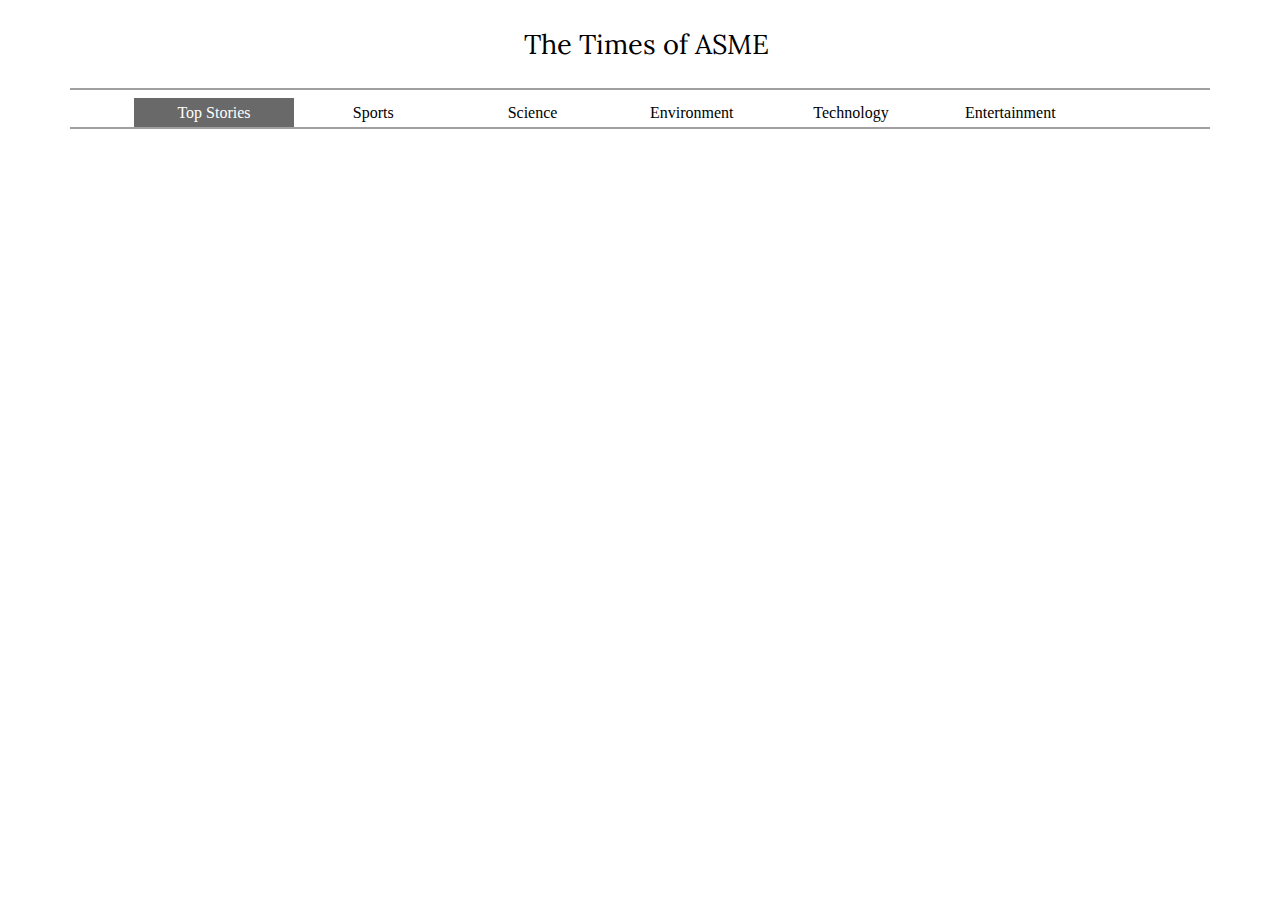
<file: index.html>
<!DOCTYPE html>
<html>
  <head>
    <title>News from Times of India</title>
    <link rel="stylesheet" href="https://fonts.googleapis.com/css?family=Merriweather">
    <link rel="stylesheet" href="https://fonts.googleapis.com/css?family=Lora">
    <link rel="stylesheet" href="app-css.css" type="text/css">
    <style>
      /* CSS styles for article elements */
      .article {
        margin-bottom: 20px;
      }
      .article h2 {
        font-size: 24px;
        margin-bottom: 5px;
      }
      .article p {
        margin-bottom: 10px;
      }
      .article a {
        display: block;
        font-size: 14px;
      }
    </style>
  </head>
  <body>
    <div id="top-panel">The Times of ASME</div>
    <hr>
    <div id="nav-panel">
      <a class="type" href="top-stories.html" style="background-color: #696969 !important; color:#fff !important">Top Stories</a><a class="type" href="sports.html">Sports</a><a class="type" href="science.html">Science</a>
      <a class="type" href="environment.html">Environment</a><a class="type" href="technology.html">Technology</a><a class="type" href="entertainment.html">Entertainment</a>
    </div>
    <hr>
   <div id ='top'><div id="news-container"></div></div>

    <script>
      fetch('https://api.rss2json.com/v1/api.json?rss_url=https%3A%2F%2Ftimesofindia.indiatimes.com%2Frssfeedstopstories.cms')
        .then(response => response.json())
        .then(data => {
          const newsContainer = document.getElementById('news-container');
          const articles = data.items;

          articles.forEach(article => {
            const title = article.title;
            const description = article.description;
            const link = article.link;
            const image = article.enclosure.link;

            const articleDiv = document.createElement('div');
            articleDiv.classList.add('article');

            const titleElement = document.createElement('h2');
            titleElement.textContent = title;

            const descriptionElement = document.createElement('p');
            descriptionElement.textContent = description;

            const linkElement = document.createElement('a');
            linkElement.href = link;
            linkElement.textContent = '...Read more';
            
            const imageElement = document.createElement('img');
            imageElement.src = image;


            articleDiv.appendChild(titleElement);
            articleDiv.appendChild(descriptionElement);
            descriptionElement.appendChild(linkElement); //append link to description
            articleDiv.appendChild(imageElement);

            newsContainer.appendChild(articleDiv);
          });
        })
        .catch(error => console.log(error));
    </script>
  </body>
</html>
</file>
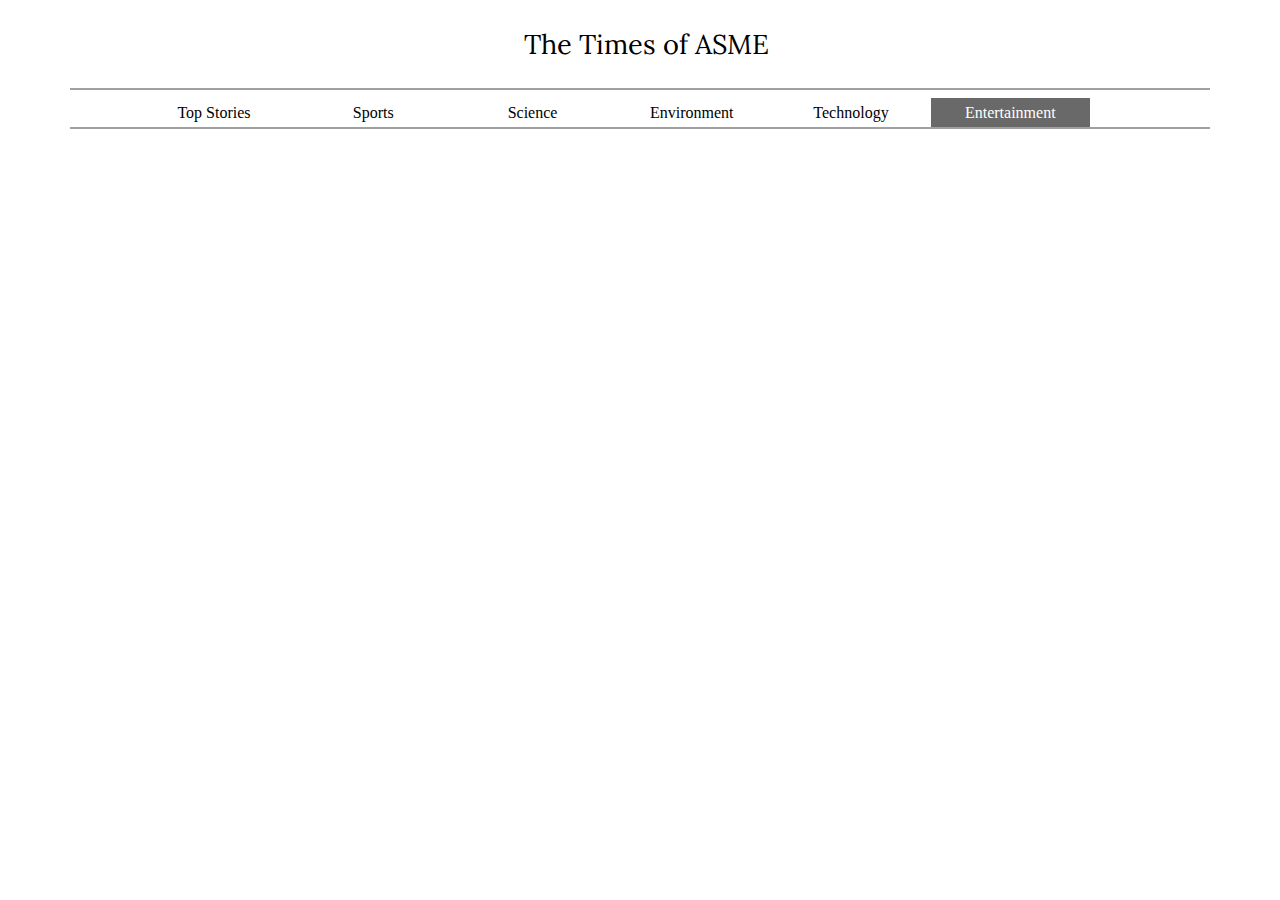
<file: entertainment.html>
<!DOCTYPE html>
<html>
  <head>
    <title>News from Times of India</title>
    <link rel="stylesheet" href="https://fonts.googleapis.com/css?family=Merriweather">
    <link rel="stylesheet" href="https://fonts.googleapis.com/css?family=Lora">
    <link rel="stylesheet" href="app-css.css" type="text/css">
    <style>
      /* CSS styles for article elements */
      .article {
        margin-bottom: 20px;
      }
      .article h2 {
        font-size: 24px;
        margin-bottom: 5px;
      }
      .article p {
        margin-bottom: 10px;
      }
      .article a {
        display: block;
        font-size: 14px;
      }
    </style>
  </head>
  <body>
    <div id="top-panel">The Times of ASME</div>
    <hr>
    <div id="nav-panel">
      <a class="type" href="top-stories.html">Top Stories</a><a class="type" href="sports.html">Sports</a><a class="type" href="science.html">Science</a>
      <a class="type" href="environment.html">Environment</a><a class="type" href="technology.html">Technology</a><a class="type" href="entertainment.html" style="background-color: #696969 !important; color:#fff !important">Entertainment</a>
    </div>
    <hr>
   <div id ='top'><div id="news-container"></div></div>

    <script>
      fetch('https://api.rss2json.com/v1/api.json?rss_url=https%3A%2F%2Ftimesofindia.indiatimes.com%2Frssfeeds%2F1081479906.cms')
        .then(response => response.json())
        .then(data => {
          const newsContainer = document.getElementById('news-container');
          const articles = data.items;

          articles.forEach(article => {
            const title = article.title;
            const description = article.description;
            const link = article.link;
            const image = article.enclosure.link;

            const articleDiv = document.createElement('div');
            articleDiv.classList.add('article');

            const titleElement = document.createElement('h2');
            titleElement.textContent = title;

             descriptionElement = document.createElement('p');
           // descriptionElement.textContent = description;

            const linkElement = document.createElement('a');
            linkElement.href = link;
            linkElement.textContent = '...Read more';
            
            const imageElement = document.createElement('img');
            imageElement.src = image;


            articleDiv.appendChild(titleElement);
            articleDiv.appendChild(descriptionElement);
            descriptionElement.appendChild(linkElement); //append link to description
            articleDiv.appendChild(imageElement);

            newsContainer.appendChild(articleDiv);
          });
        })
        .catch(error => console.log(error));
    </script>
  </body>
</html>
</file>
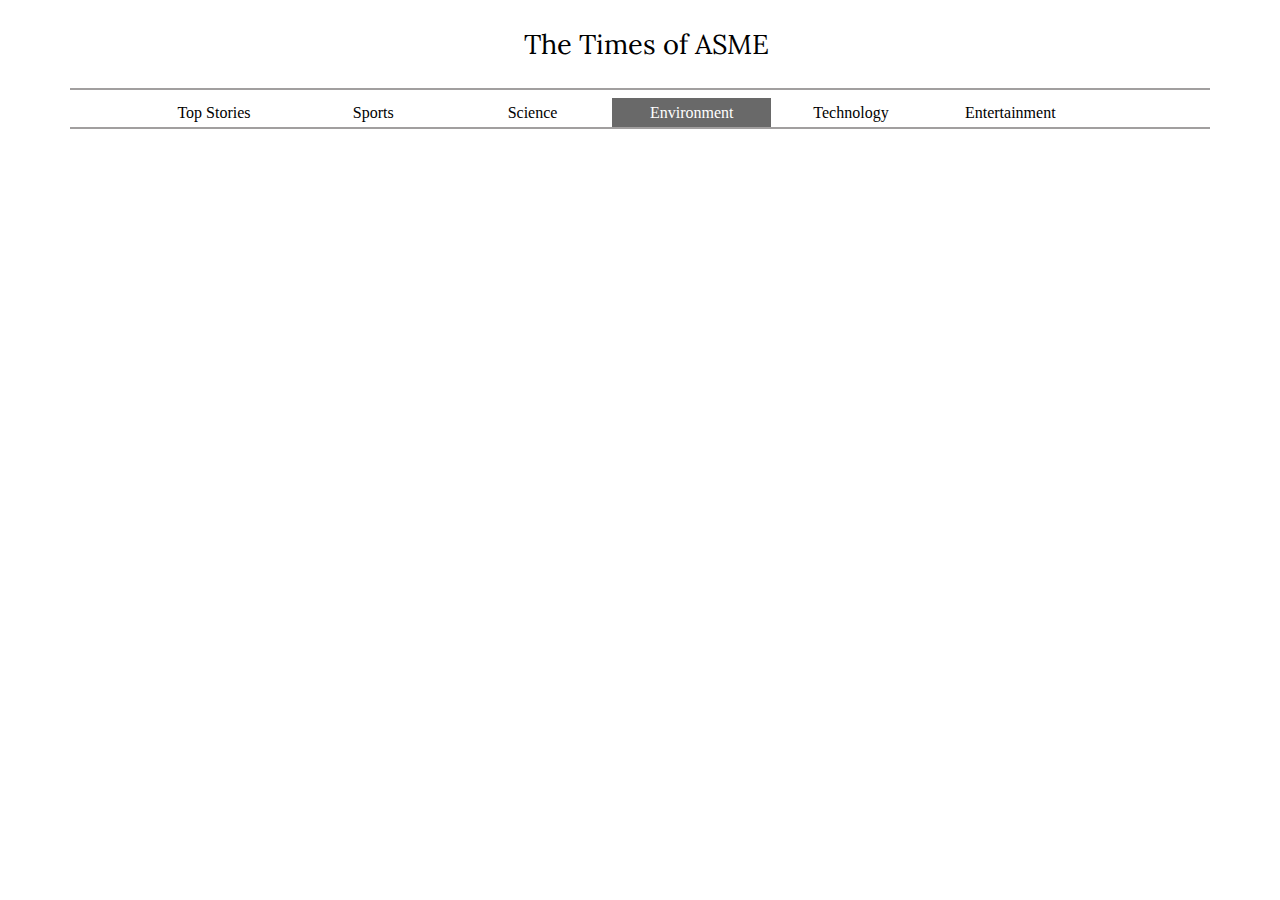
<file: environment.html>
<!DOCTYPE html>
<html>
  <head>
    <title>News from Times of India</title>
    <link rel="stylesheet" href="https://fonts.googleapis.com/css?family=Merriweather">
    <link rel="stylesheet" href="https://fonts.googleapis.com/css?family=Lora">
    <link rel="stylesheet" href="app-css.css" type="text/css">
    <style>
      /* CSS styles for article elements */
      .article {
        margin-bottom: 20px;
      }
      .article h2 {
        font-size: 24px;
        margin-bottom: 5px;
      }
      .article p {
        margin-bottom: 10px;
      }
      .article a {
        display: block;
        font-size: 14px;
      }
    </style>
  </head>
  <body>
    <div id="top-panel">The Times of ASME</div>
    <hr>
    <div id="nav-panel">
      <a class="type" href="top-stories.html">Top Stories</a><a class="type" href="sports.html">Sports</a><a class="type" href="science.html">Science</a>
      <a class="type" href="environment.html" style="background-color: #696969 !important; color:#fff !important">Environment</a><a class="type" href="technology.html">Technology</a><a class="type" href="entertainment.html">Entertainment</a>
    </div>
    <hr>
   <div id ='top'><div id="news-container"></div></div>

    <script>
      fetch('https://api.rss2json.com/v1/api.json?rss_url=https%3A%2F%2Ftimesofindia.indiatimes.com%2Frssfeeds%2F2647163.cms')
        .then(response => response.json())
        .then(data => {
          const newsContainer = document.getElementById('news-container');
          const articles = data.items;

          articles.forEach(article => {
            const title = article.title;
            const description = article.description;
            const link = article.link;
            const image = article.enclosure.link;

            const articleDiv = document.createElement('div');
            articleDiv.classList.add('article');

            const titleElement = document.createElement('h2');
            titleElement.textContent = title;

             descriptionElement = document.createElement('p');
           // descriptionElement.textContent = description;

            const linkElement = document.createElement('a');
            linkElement.href = link;
            linkElement.textContent = '...Read more';
            
            const imageElement = document.createElement('img');
            imageElement.src = image;


            articleDiv.appendChild(titleElement);
            articleDiv.appendChild(descriptionElement);
            descriptionElement.appendChild(linkElement); //append link to description
            articleDiv.appendChild(imageElement);

            newsContainer.appendChild(articleDiv);
          });
        })
        .catch(error => console.log(error));
    </script>
  </body>
</html>
</file>
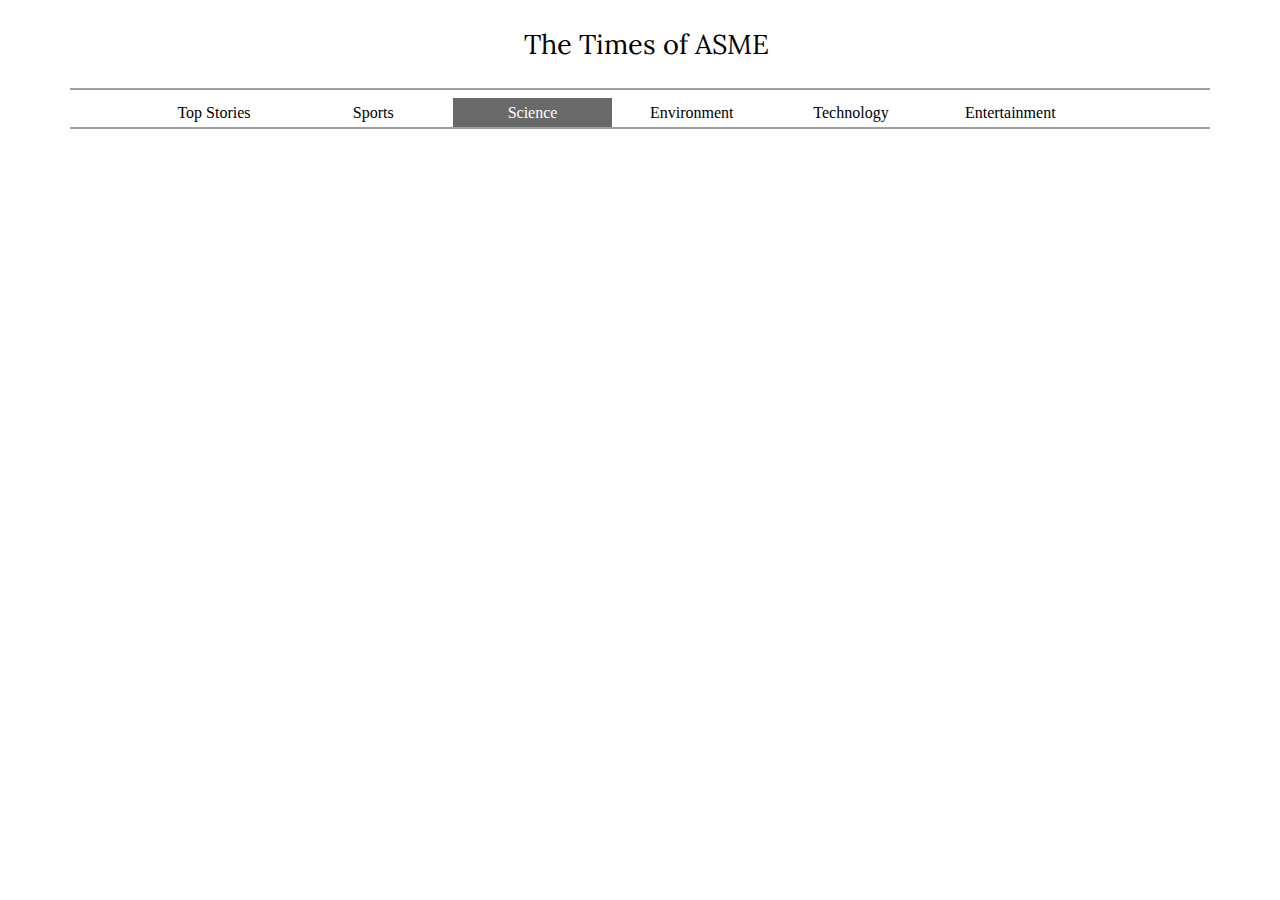
<file: science.html>
<!DOCTYPE html>
<html>
  <head>
    <title>News from Times of India</title>
    <link rel="stylesheet" href="https://fonts.googleapis.com/css?family=Merriweather">
    <link rel="stylesheet" href="https://fonts.googleapis.com/css?family=Lora">
    <link rel="stylesheet" href="app-css.css" type="text/css">
    <style>
      /* CSS styles for article elements */
      .article {
        margin-bottom: 20px;
      }
      .article h2 {
        font-size: 24px;
        margin-bottom: 5px;
      }
      .article p {
        margin-bottom: 10px;
      }
      .article a {
        display: block;
        font-size: 14px;
      }
    </style>
  </head>
  <body>
    <div id="top-panel">The Times of ASME</div>
    <hr>
    <div id="nav-panel">
      <a class="type" href="top-stories.html">Top Stories</a><a class="type" href="sports.html">Sports</a><a class="type" href="science.html" style="background-color: #696969 !important; color:#fff !important">Science</a>
      <a class="type" href="environment.html">Environment</a><a class="type" href="technology.html">Technology</a><a class="type" href="entertainment.html">Entertainment</a>
    </div>
    <hr>
   <div id ='top'><div id="news-container"></div></div>

    <script>
      fetch('https://api.rss2json.com/v1/api.json?rss_url=https%3A%2F%2Ftimesofindia.indiatimes.com%2Frssfeeds%2F-2128672765.cms')
        .then(response => response.json())
        .then(data => {
          const newsContainer = document.getElementById('news-container');
          const articles = data.items;

          articles.forEach(article => {
            const title = article.title;
            const description = article.description;
            const link = article.link;
            const image = article.enclosure.link;

            const articleDiv = document.createElement('div');
            articleDiv.classList.add('article');

            const titleElement = document.createElement('h2');
            titleElement.textContent = title;

             descriptionElement = document.createElement('p');
           // descriptionElement.textContent = description;

            const linkElement = document.createElement('a');
            linkElement.href = link;
            linkElement.textContent = '...Read more';
            
            const imageElement = document.createElement('img');
            imageElement.src = image;


            articleDiv.appendChild(titleElement);
            articleDiv.appendChild(descriptionElement);
            descriptionElement.appendChild(linkElement); //append link to description
            articleDiv.appendChild(imageElement);

            newsContainer.appendChild(articleDiv);
          });
        })
        .catch(error => console.log(error));
    </script>
  </body>
</html>
</file>
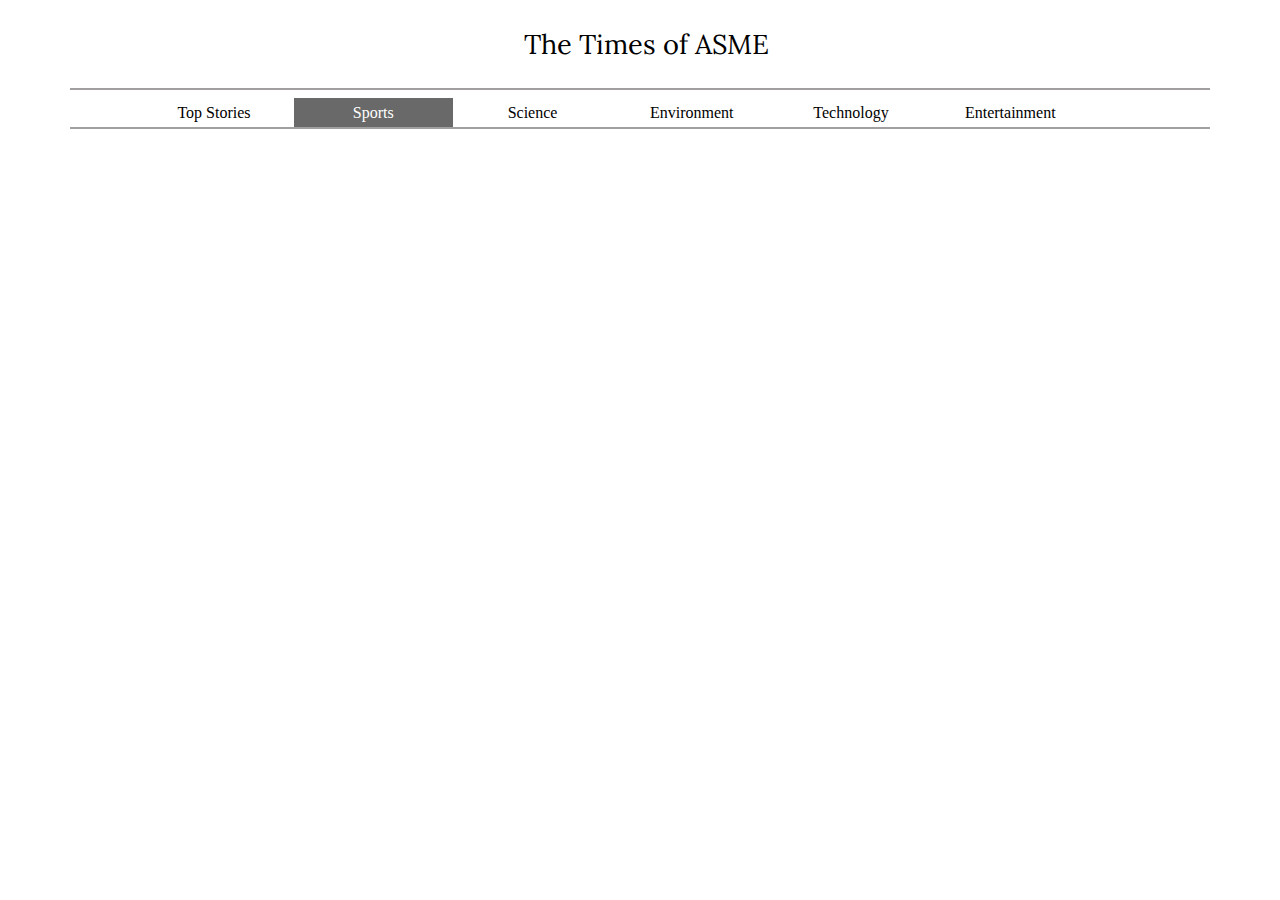
<file: sports.html>
<!DOCTYPE html>
<html>
  <head>
    <title>News from Times of India</title>
    <link rel="stylesheet" href="https://fonts.googleapis.com/css?family=Merriweather">
    <link rel="stylesheet" href="https://fonts.googleapis.com/css?family=Lora">
    <link rel="stylesheet" href="app-css.css" type="text/css">
    <style>
      /* CSS styles for article elements */
      .article {
        margin-bottom: 20px;
      }
      .article h2 {
        font-size: 24px;
        margin-bottom: 5px;
      }
      .article p {
        margin-bottom: 10px;
      }
      .article a {
        display: block;
        font-size: 14px;
      }
    </style>
  </head>
  <body>
    <div id="top-panel">The Times of ASME</div>
    <hr>
    <div id="nav-panel">
      <a class="type" href="top-stories.html">Top Stories</a><a class="type" href="sports.html" style="background-color: #696969 !important; color:#fff !important">Sports</a><a class="type" href="science.html">Science</a>
      <a class="type" href="environment.html">Environment</a><a class="type" href="technology.html">Technology</a><a class="type" href="entertainment.html">Entertainment</a>
    </div>
    <hr>
   <div id ='top'><div id="news-container"></div></div>

    <script>
      fetch('https://api.rss2json.com/v1/api.json?rss_url=https%3A%2F%2Ftimesofindia.indiatimes.com%2Frssfeeds%2F4719148.cms')
        .then(response => response.json())
        .then(data => {
          const newsContainer = document.getElementById('news-container');
          const articles = data.items;

          articles.forEach(article => {
            const title = article.title;
            const description = article.description;
            const link = article.link;
            const image = article.enclosure.link;

            const articleDiv = document.createElement('div');
            articleDiv.classList.add('article');

            const titleElement = document.createElement('h2');
            titleElement.textContent = title;

             descriptionElement = document.createElement('p');
           // descriptionElement.textContent = description;

            const linkElement = document.createElement('a');
            linkElement.href = link;
            linkElement.textContent = '...Read more';
            
            const imageElement = document.createElement('img');
            imageElement.src = image;


            articleDiv.appendChild(titleElement);
            articleDiv.appendChild(descriptionElement);
            descriptionElement.appendChild(linkElement); //append link to description
            articleDiv.appendChild(imageElement);

            newsContainer.appendChild(articleDiv);
          });
        })
        .catch(error => console.log(error));
    </script>
  </body>
</html>
</file>
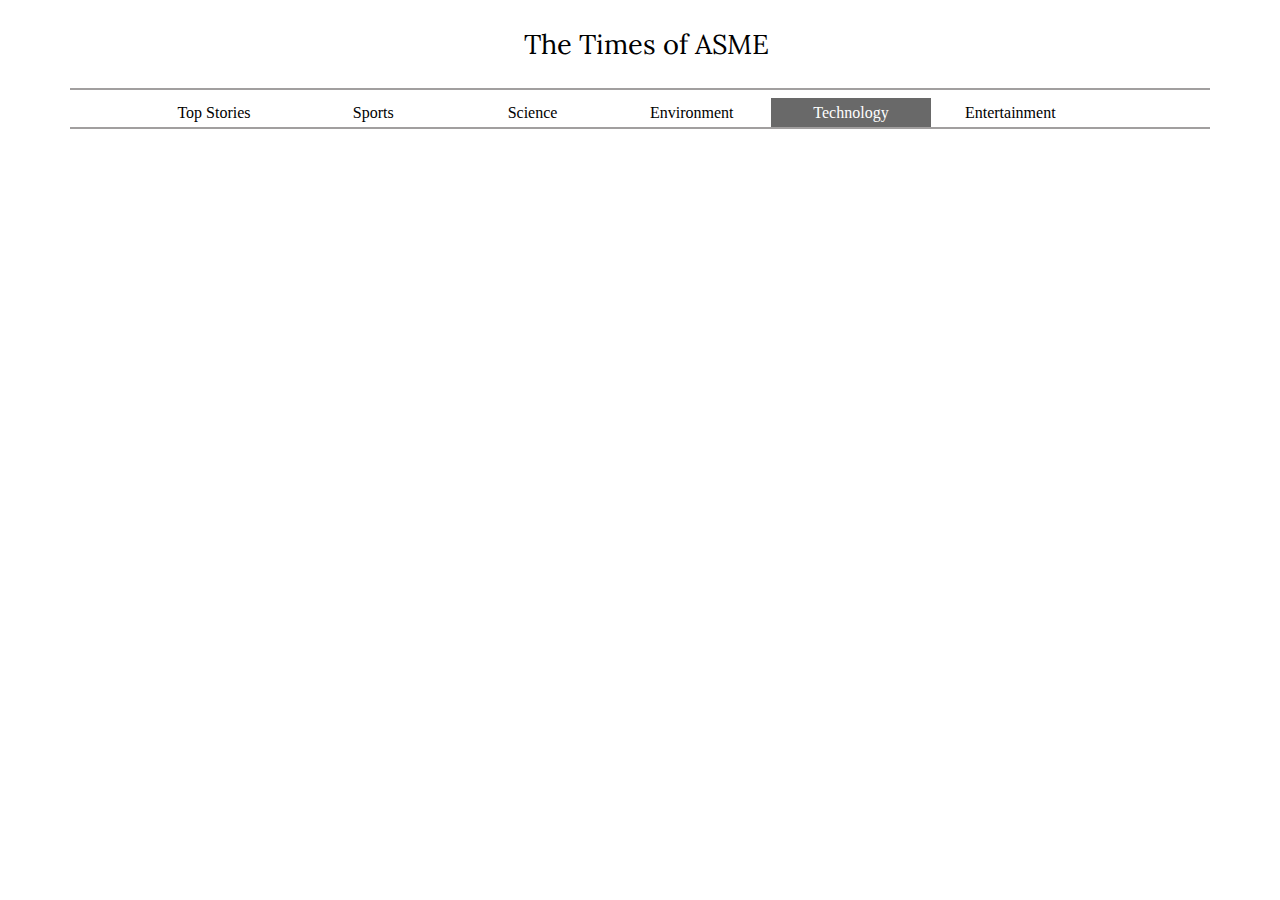
<file: technology.html>
<!DOCTYPE html>
<html>
  <head>
    <title>News from Times of India</title>
    <link rel="stylesheet" href="https://fonts.googleapis.com/css?family=Merriweather">
    <link rel="stylesheet" href="https://fonts.googleapis.com/css?family=Lora">
    <link rel="stylesheet" href="app-css.css" type="text/css">
    <style>
      /* CSS styles for article elements */
      .article {
        margin-bottom: 20px;
      }
      .article h2 {
        font-size: 24px;
        margin-bottom: 5px;
      }
      .article p {
        margin-bottom: 10px;
      }
      .article a {
        display: block;
        font-size: 14px;
      }
    </style>
  </head>
  <body>
    <div id="top-panel">The Times of ASME</div>
    <hr>
    <div id="nav-panel">
      <a class="type" href="top-stories.html">Top Stories</a><a class="type" href="sports.html">Sports</a><a class="type" href="science.html">Science</a>
      <a class="type" href="environment.html">Environment</a><a class="type" href="technology.html" style="background-color: #696969 !important; color:#fff !important">Technology</a><a class="type" href="entertainment.html">Entertainment</a>
    </div>
    <hr>
   <div id ='top'><div id="news-container"></div></div>

    <script>
      fetch('https://api.rss2json.com/v1/api.json?rss_url=https%3A%2F%2Ftimesofindia.indiatimes.com%2Frssfeeds%2F66949542.cms')
        .then(response => response.json())
        .then(data => {
          const newsContainer = document.getElementById('news-container');
          const articles = data.items;

          articles.forEach(article => {
            const title = article.title;
            const description = article.description;
            const link = article.link;
            const image = article.enclosure.link;

            const articleDiv = document.createElement('div');
            articleDiv.classList.add('article');

            const titleElement = document.createElement('h2');
            titleElement.textContent = title;

             descriptionElement = document.createElement('p');
           // descriptionElement.textContent = description;

            const linkElement = document.createElement('a');
            linkElement.href = link;
            linkElement.textContent = '...Read more';
            
            const imageElement = document.createElement('img');
            imageElement.src = image;


            articleDiv.appendChild(titleElement);
            articleDiv.appendChild(descriptionElement);
            descriptionElement.appendChild(linkElement); //append link to description
            articleDiv.appendChild(imageElement);

            newsContainer.appendChild(articleDiv);
          });
        })
        .catch(error => console.log(error));
    </script>
  </body>
</html>
</file>
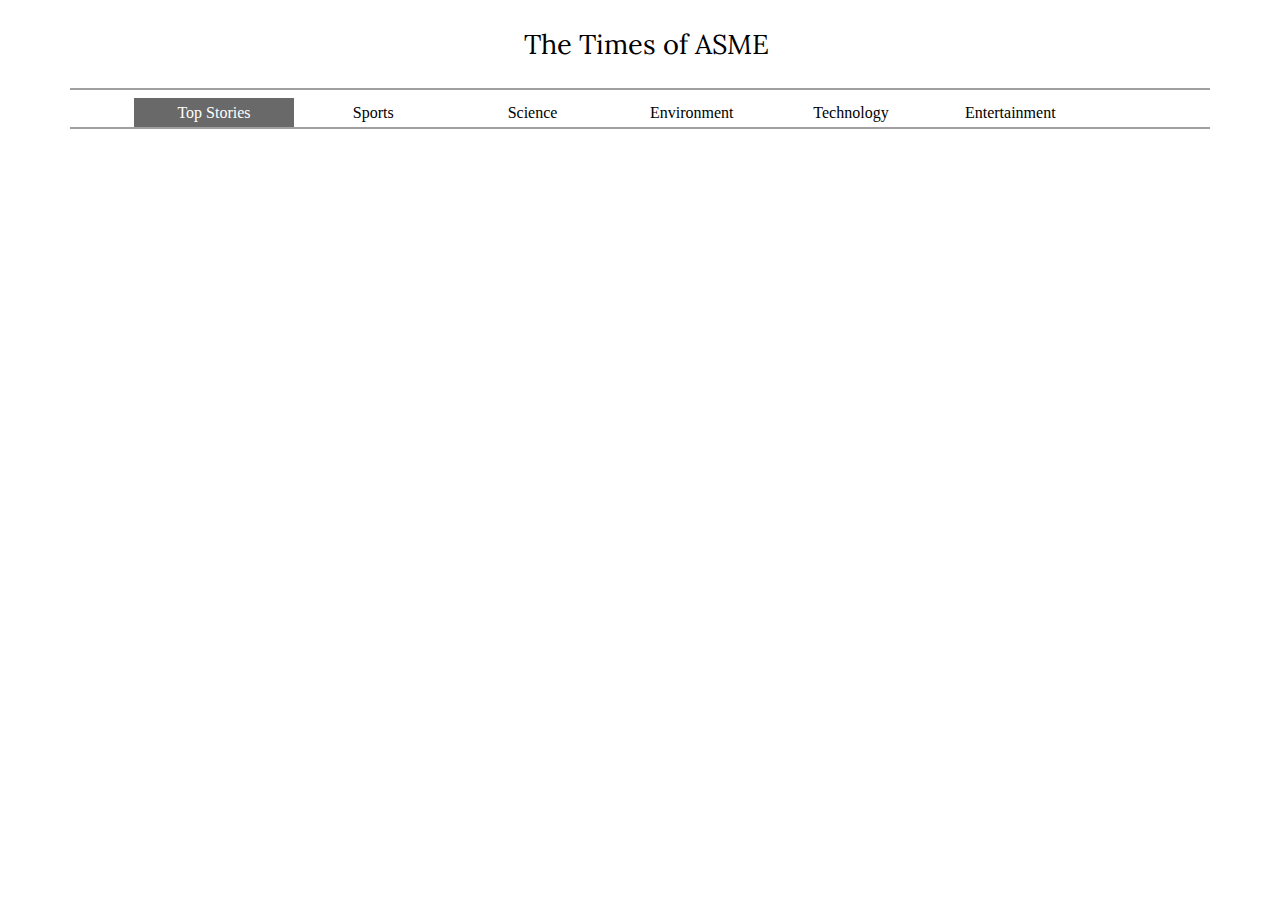
<file: top-stories.html>
<!DOCTYPE html>
<html>
  <head>
    <title>News from Times of India</title>
    <link rel="stylesheet" href="https://fonts.googleapis.com/css?family=Merriweather">
    <link rel="stylesheet" href="https://fonts.googleapis.com/css?family=Lora">
    <link rel="stylesheet" href="app-css.css" type="text/css">
    <style>
      /* CSS styles for article elements */
      .article {
        margin-bottom: 20px;
      }
      .article h2 {
        font-size: 24px;
        margin-bottom: 5px;
      }
      .article p {
        margin-bottom: 10px;
      }
      .article a {
        display: block;
        font-size: 14px;
      }
    </style>
  </head>
  <body>
    <div id="top-panel">The Times of ASME</div>
    <hr>
    <div id="nav-panel">
      <a class="type" href="top-stories.html" style="background-color: #696969 !important; color:#fff !important">Top Stories</a><a class="type" href="sports.html">Sports</a><a class="type" href="science.html">Science</a>
      <a class="type" href="environment.html">Environment</a><a class="type" href="technology.html">Technology</a><a class="type" href="entertainment.html">Entertainment</a>
    </div>
    <hr>
   <div id ='top'><div id="news-container"></div></div>

    <script>
      fetch('https://api.rss2json.com/v1/api.json?rss_url=https%3A%2F%2Ftimesofindia.indiatimes.com%2Frssfeedstopstories.cms')
        .then(response => response.json())
        .then(data => {
          const newsContainer = document.getElementById('news-container');
          const articles = data.items;

          articles.forEach(article => {
            const title = article.title;
            const description = article.description;
            const link = article.link;
            const image = article.enclosure.link;

            const articleDiv = document.createElement('div');
            articleDiv.classList.add('article');

            const titleElement = document.createElement('h2');
            titleElement.textContent = title;

            const descriptionElement = document.createElement('p');
            descriptionElement.textContent = description;

            const linkElement = document.createElement('a');
            linkElement.href = link;
            linkElement.textContent = '...Read more';
            
            const imageElement = document.createElement('img');
            imageElement.src = image;


            articleDiv.appendChild(titleElement);
            articleDiv.appendChild(descriptionElement);
            descriptionElement.appendChild(linkElement); //append link to description
            articleDiv.appendChild(imageElement);

            newsContainer.appendChild(articleDiv);
          });
        })
        .catch(error => console.log(error));
    </script>
  </body>
</html>
</file>
<file: app-css.css>
#top-panel{
  width:98%;
  text-align: center;
  padding:1.5%;
  background-color: ;
  font-family: 'Lora';
  font-size: 170%;
}
#nav-panel{
  width:90%;
  margin-left:10%;
  float: left;
  margin-top:0%;
}
#nav-panel a{
  margin: 0;
  float:left;
  width:13%;
  text-align: center;
  padding: .5%;
  font-family: calibri;
  text-decoration-line: none;
  color:#000;
}
#nav-panel a:hover{
  background-color:#a19f9f;
  color: #fff;
}
hr{
  border:0.01px solid #a19f9f;
  width:90%;
  margin-botton:0;
}
.article{
  
  text-align: left;
  font-family: 'Merriweather';
  background-color: #000000;
  width:70%;
  padding:4%;
  margin-left:11%;
  color: white;  
  margin-top:5%;
  border-radius:10px;
  float:left;
}
.article img{
  border:white 3px solid;
  border-radius: 4px;
  width:100%;
}

.article a{
  text-decoration-line: none;
  color:#03c2fc;
}
</file>
